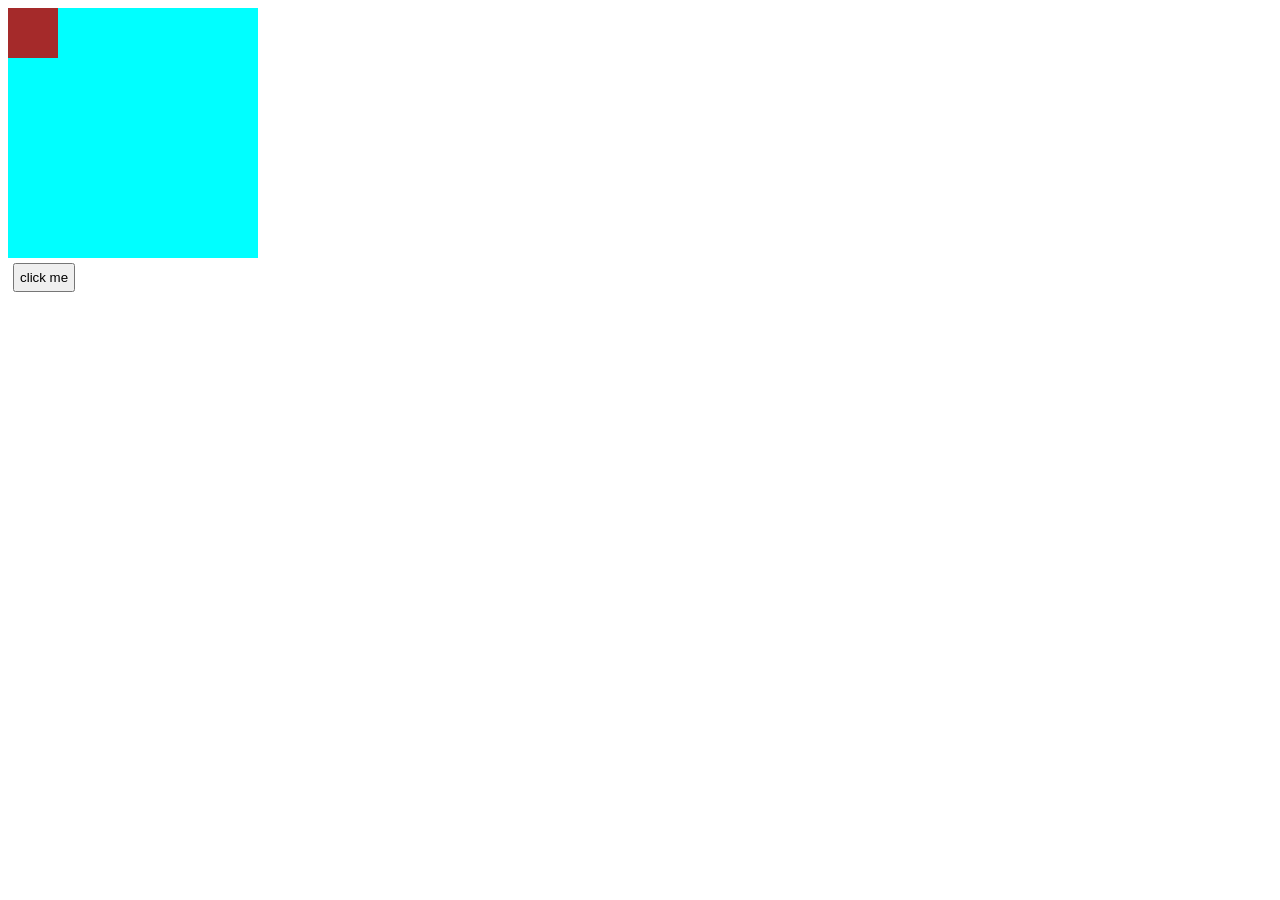
<file: Animations/index.html>
<!DOCTYPE html>
<html lang="en">
<head>
    <meta charset="UTF-8">
    <meta name="viewport" content="width=device-width, initial-scale=1.0">
    <title>animation</title>
     <style>
        .yellow{
            background-color: aqua;
            width: 250px;
            height: 250px;
            position: relative;
            margin-top: 5px;
            

        }
          
        #red{
            background-color: brown;
            top: 0px;
            left: 0px;
            width: 50px;
            height: 50px;
            position: absolute;
            
        }
        
        #button{
            padding: 5px;
            margin: 5px;
        }
     </style>
</head>
<body>

   <div class = "yellow">
    <div id="red">

    </div>
   </div>


<button id="button" onclick="Click()">click me</button>







    <script src="script.js"></script>
</body>
</html>
</file>
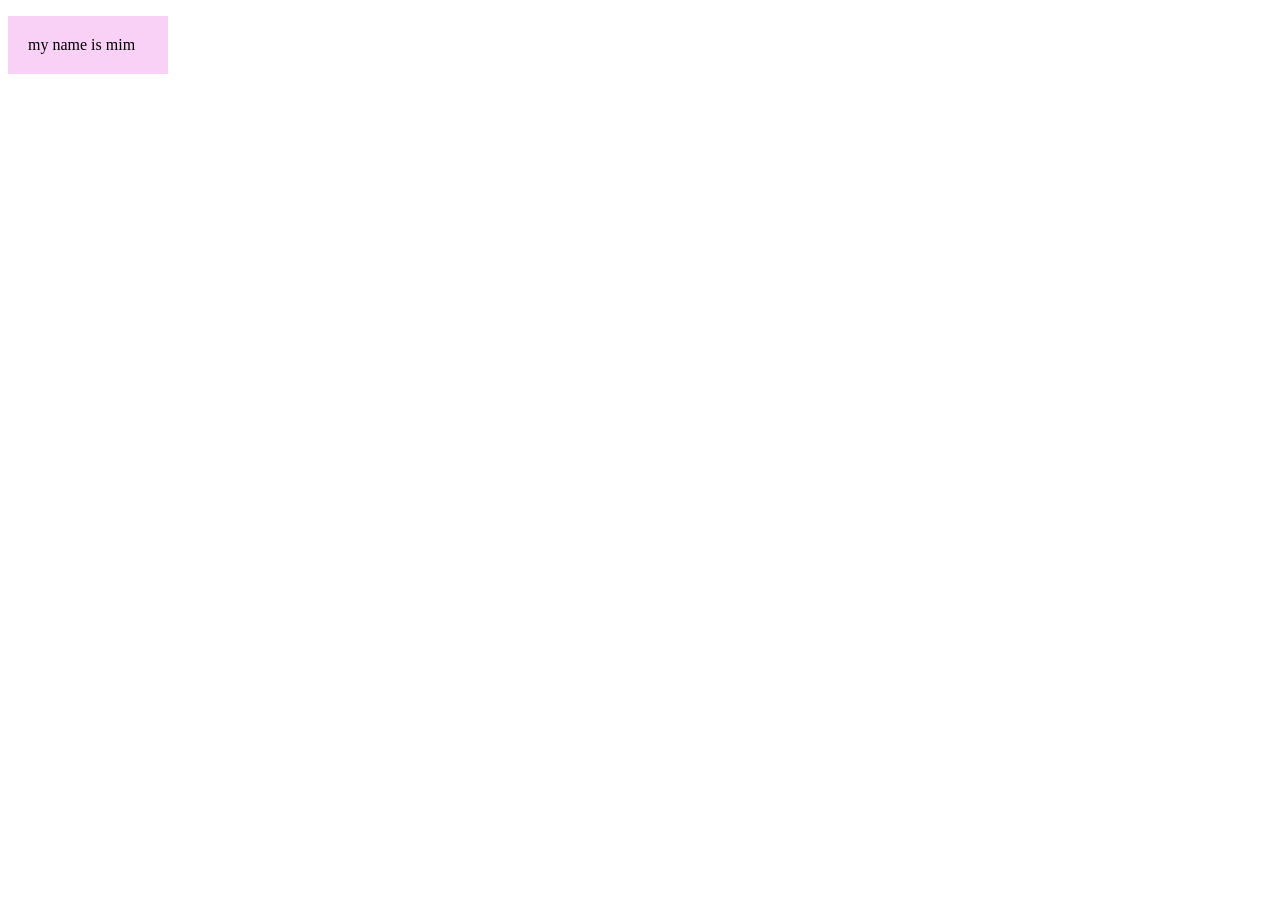
<file: DOM/index.html>
<!DOCTYPE html>
<html lang="en">
<head>
    <meta charset="UTF-8">
    <meta name="viewport" content="width=device-width, initial-scale=1.0">
    <title>Document</title>
    <link rel="stylesheet" href="style.css">
</head>
<body>

    <!-- <h1 id="heading">DOM</h1>
    <p class="paragraph">Topic 1:start code</p>
     <p class="paragraph">Topic 2: operation</p>
      <p class="paragraph">Topic 3:End code</p>
    <button>click me!</button> -->
<!-- <div>
   <h2>Fruits</h2>
   <ul>
    <li>mango</li>
    <li>orange</li>
    <li>litchi</li>
   </ul>  
</div>
   -->

<!-- 
 <h2 id="heading">Hello javascript</h2>   -->



<!-- <div id="box" name="JSDiv">
    <ul>
        <li>item 1</li>
          <li>item 2</li>
            <li>item 3</li>
    </ul>

</div> -->


<p class="content">my name is mim</p>





    <script src="script.js"></script>
</body>
</html>
</file>
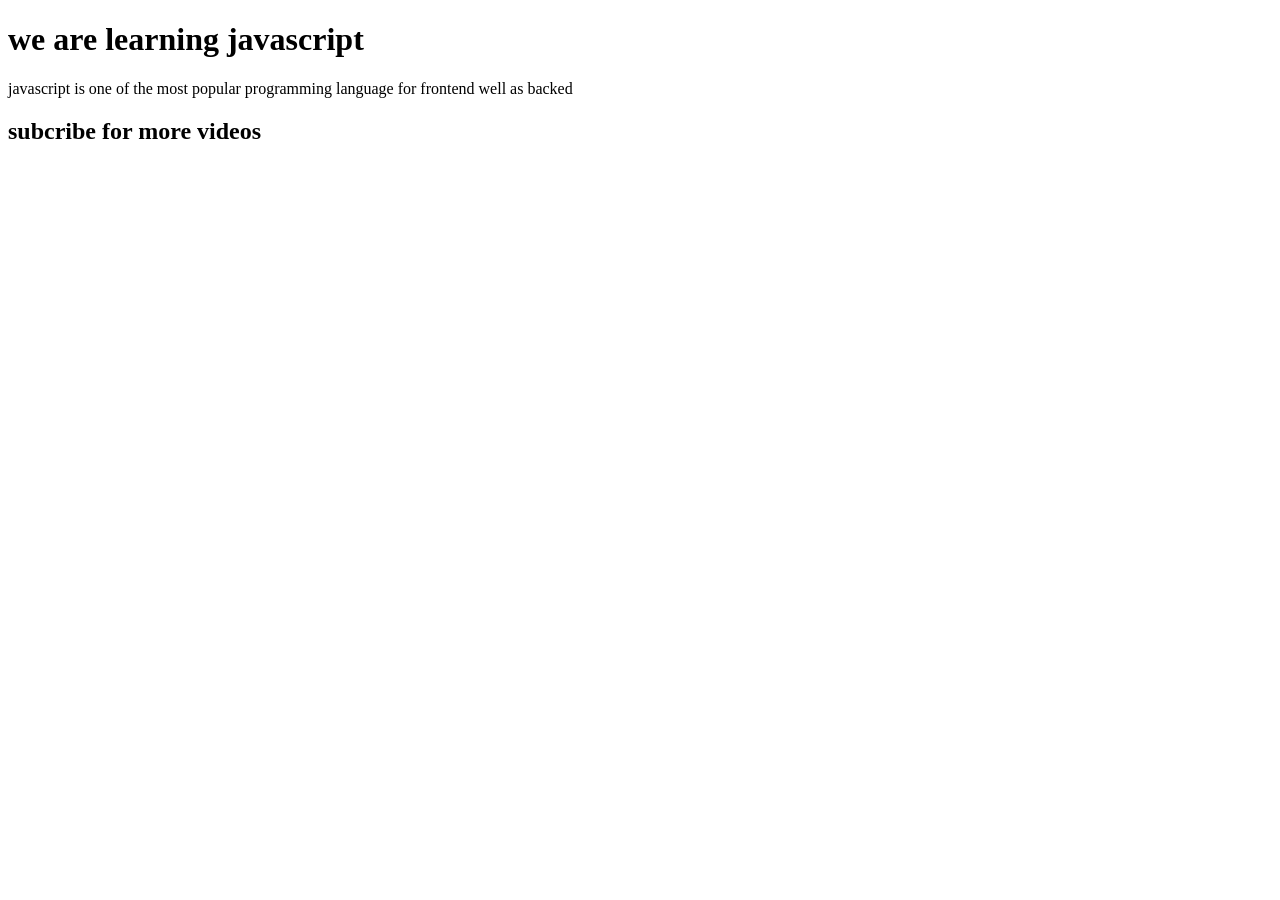
<file: navigtion/index.html>
<!DOCTYPE html>
<html lang="en">
<head>
    <meta charset="UTF-8">
    <meta name="viewport" content="width=device-width, initial-scale=1.0">
    <title>navigation</title>
</head>
<body>
    <div id="heading">
        <h1 id="title">we are learning javascript</h1>
        <p id="content">
            <span>
                javascript is one of the most popular programming language 
                for frontend well as backed
            </span>
        </p>
        <h2 id="last">subcribe for more videos</h2>

    </div>

    <script src="script.js"></script>
</body>
</html>
</file>
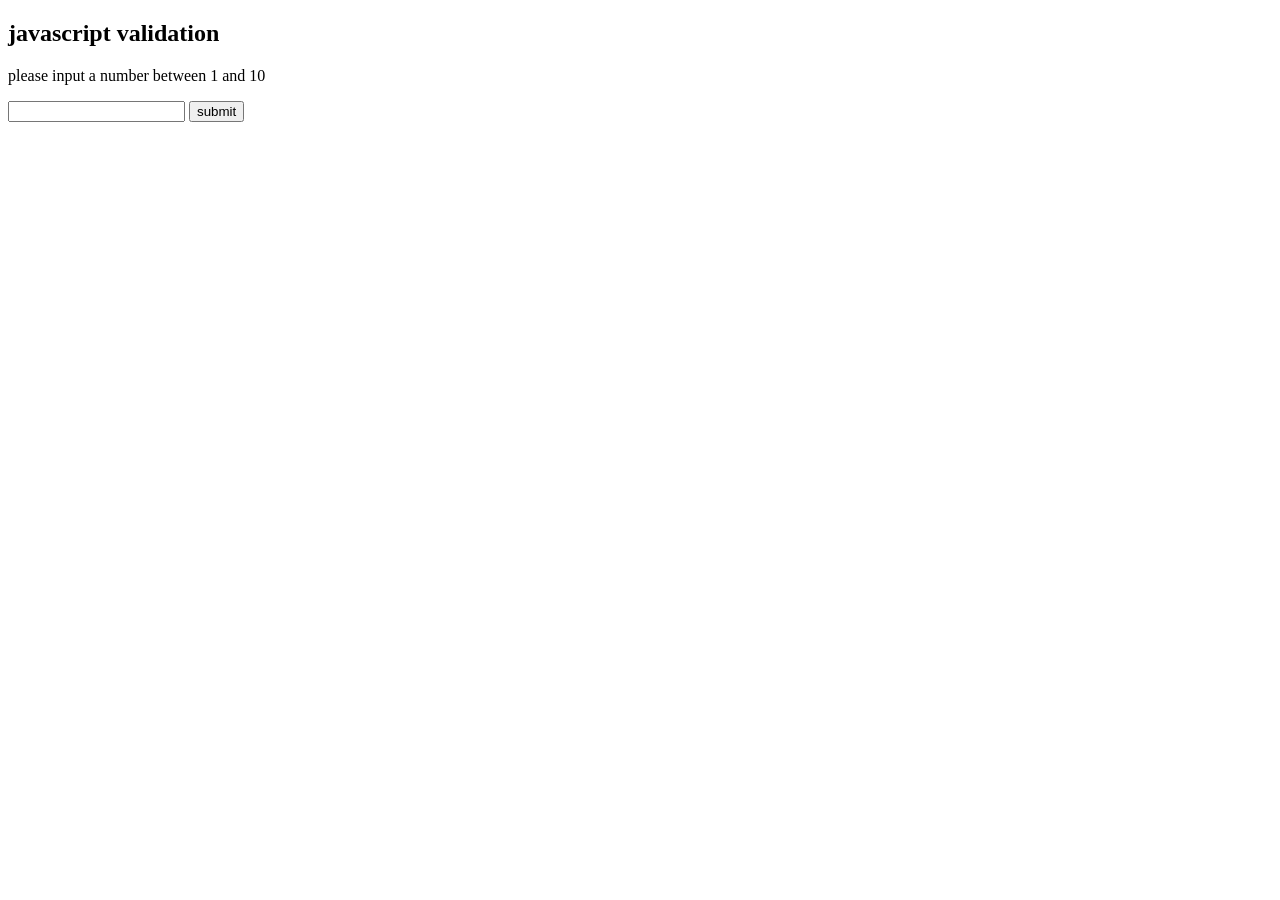
<file: DOM/dom_form/index.html>
<!DOCTYPE html>
<html lang="en">
<head>
    <meta charset="UTF-8">
    <meta name="viewport" content="width=device-width, initial-scale=1.0">
    <title>From</title>
</head>
<body>
    <h2>javascript validation</h2>
    <p>please input a number between 1 and 10</p>
    <input id="numb">
    <button type="button" onclick="myFunction()">submit</button>
    <p id="demo"></p>

    <script src="script.js"></script>
</body>
</html>
</file>
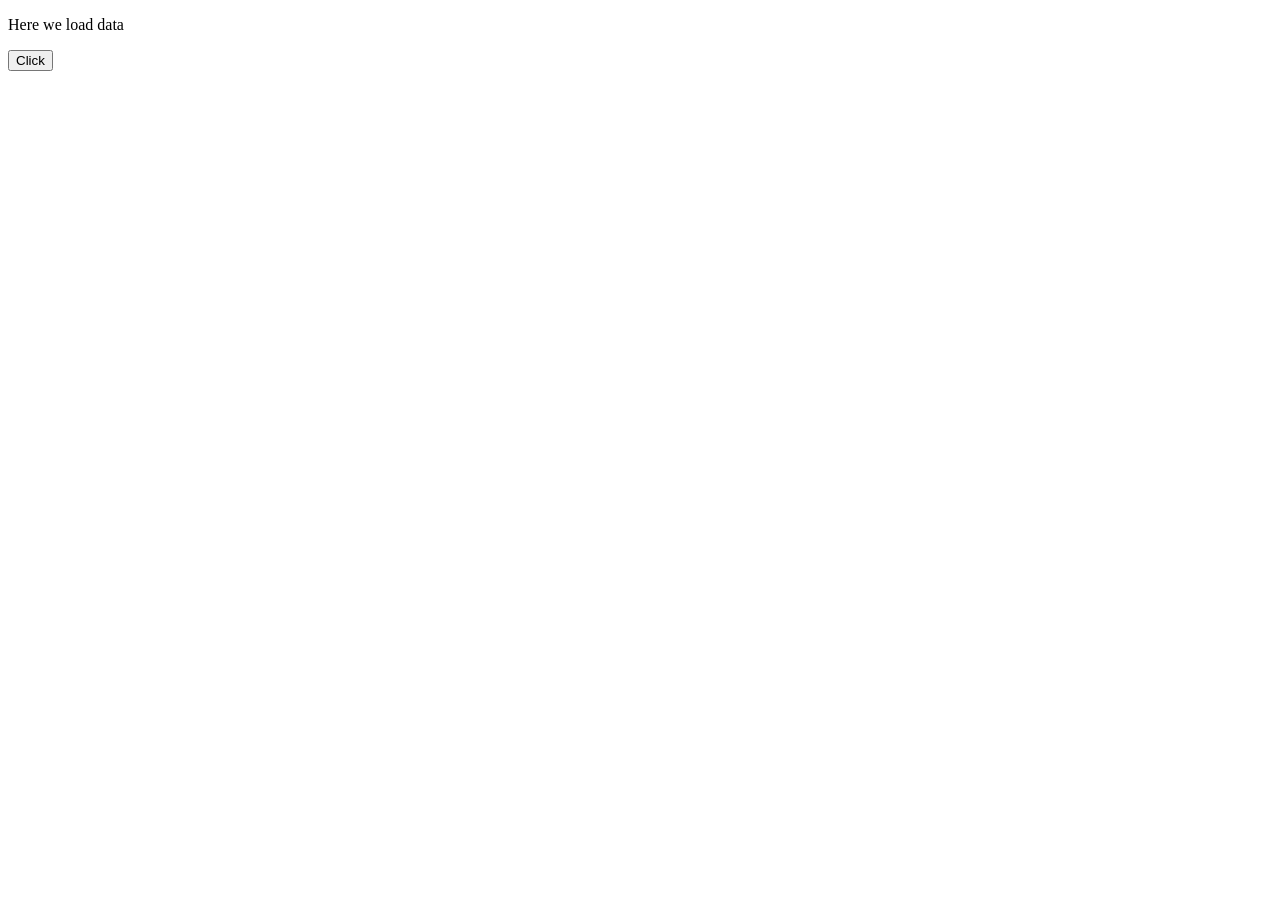
<file: AJAX/ajax.html>
<!DOCTYPE html>
<html lang="en">
<head>
    <meta charset="UTF-8">
    <meta name="viewport" content="width=device-width, initial-scale=1.0">
    <title>Document</title>
</head>
<body>
    <p id ="demo">Here we load data</p>
    <button onclick="loadData()">Click</button>


    <script>
        function loadData(){
            var xhr = new XMLHttpRequest();

            //response arrive
            
            xhr.onload = function(){
                const container = document.getElementById('demo');
                demo.innerHTML = xhr.responseText;

            };
            //prepare request- get==server theke data niye asbo ,post=server a data joma dibo(update),put,patch
           
            xhr.open("GET", "readme.txt", true);
            xhr.send();
        }
    </script>
</body>
</html>
</file>
<file: DOM/style.css>
h1{
    background-color: aqua;
    padding: 20px;
    width: 100px;

}
.content{
     background-color: rgb(224, 25, 214,20%);
    padding: 20px;
    width: 120px;

}

.newclass{
    background-color: aquamarine;
}
</file>
